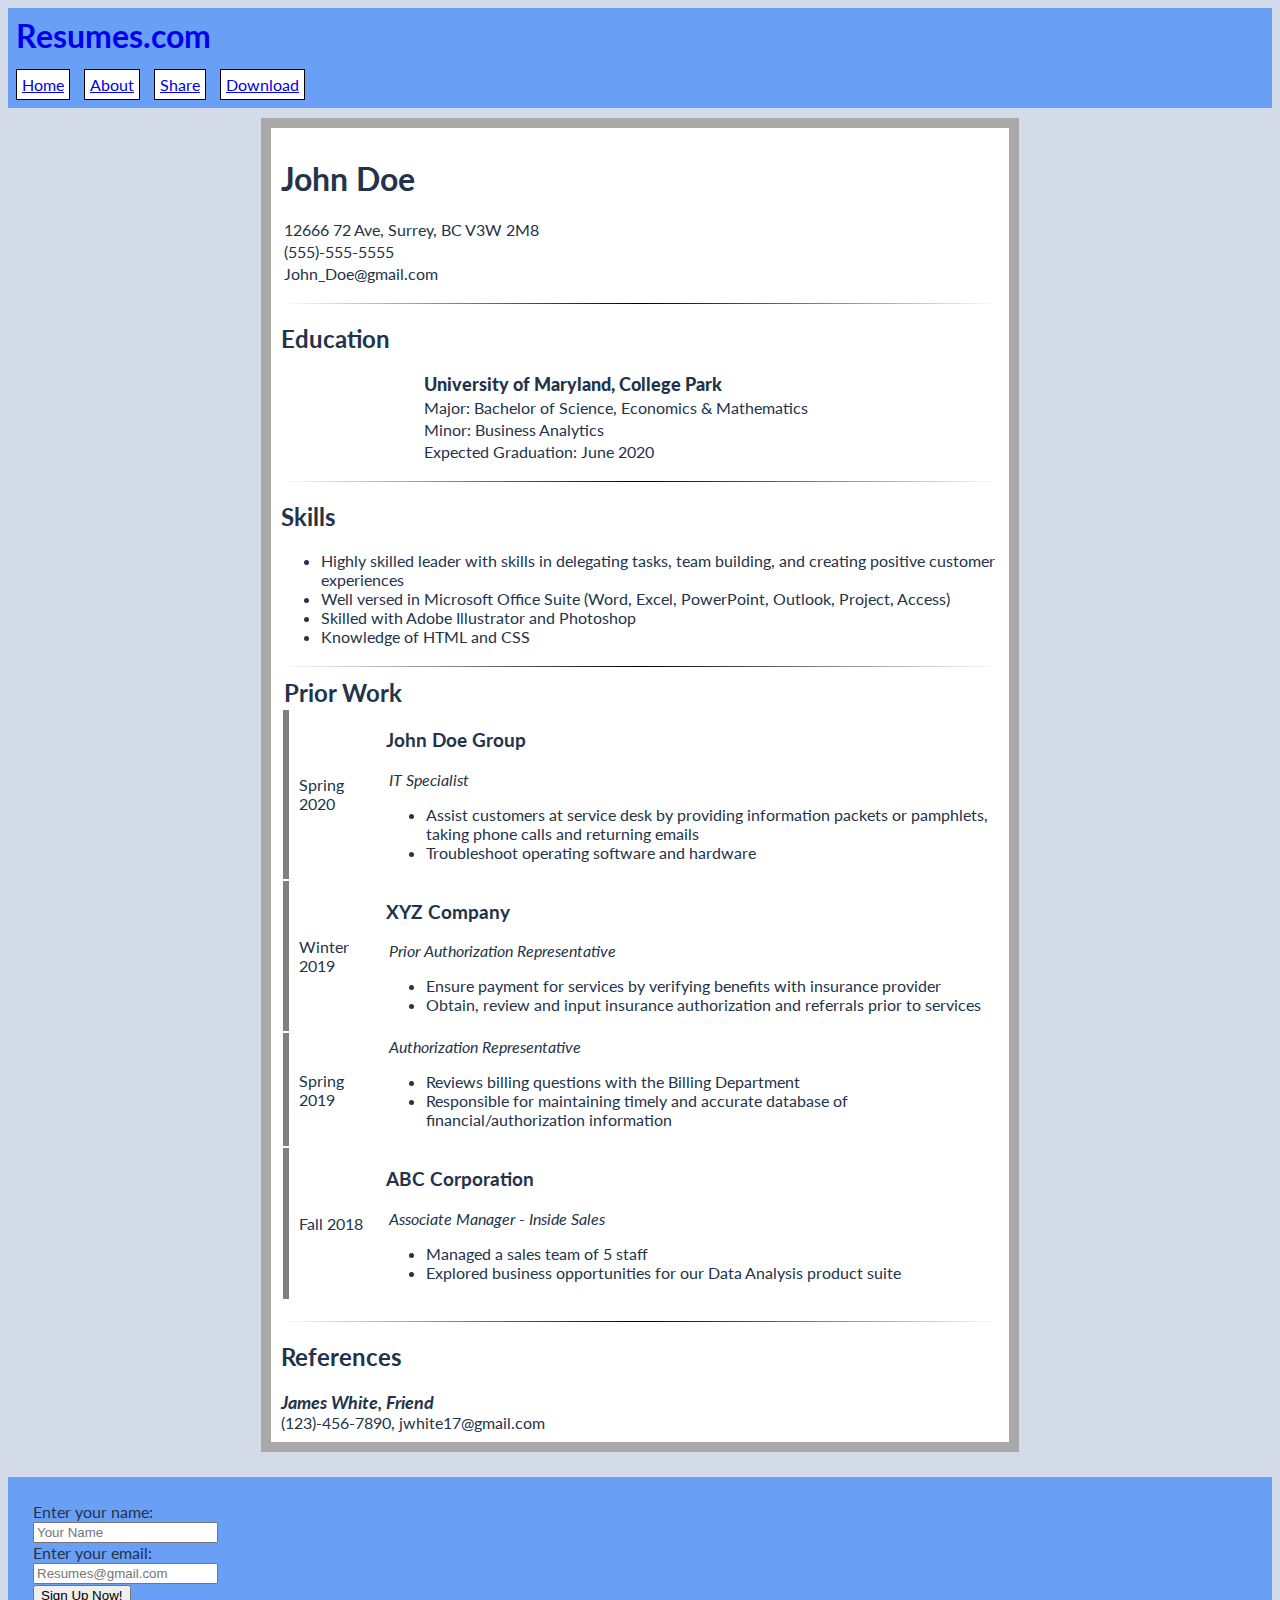
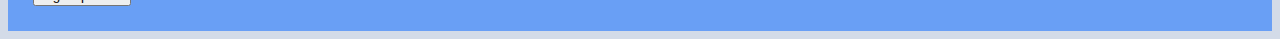
<file: assignment_one.html>
<!DOCTYPE html>
<html lang="en">
<head>
	<title>Resumes.com - John Doe Style</title>
	<meta charset="utf-8">
	<link rel="stylesheet" type="text/css" href="assignment_one.css">
	<!-- fontawesome CDN -->
    <link rel="stylesheet" href="https://use.fontawesome.com/releases/v5.4.1/css/all.css" integrity="sha384-5sAR7xN1Nv6T6+dT2mhtzEpVJvfS3NScPQTrOxhwjIuvcA67KV2R5Jz6kr4abQsz" crossorigin="anonymous">
    <!-- google fonts CDN -->
    <link href="https://fonts.googleapis.com/css2?family=Lato:wght@400;700&display=swap" rel="stylesheet">
</head>
<body>

<table class="navheader">
	<thead>
		<tr>
			<td>
				<h1 class="pagename"><i class="fas fa-file-alt"></i><a class="linkremove" href="index.html"> Resumes.com</a></h1>
			</td>
		</tr>
	</thead>
	<tbody>
		<tr>
			<td>
				<a class="sudobuttons" href="index.html"><i class="fas fa-home"></i> Home</a>
				<a class="sudobuttons" href="#"><i class="fas fa-question"></i> About</a>
				<a class="sudobuttons" href="#"><i class="fas fa-share-alt"></i> Share</a>
				<a class="sudobuttons" href="#"><i class="fas fa-download"></i> Download</a>
			</td>
		</tr>
	</tbody>
</table>

<div class="resumesize">

	<div>
		<h1>John Doe</h1>
		<p>12666 72 Ave, Surrey, BC V3W 2M8</p>
		<p>(555)-555-5555</p>
		<p>John_Doe@gmail.com</p>
	</div>

	<hr>

	<div>
		<h2>Education</h2>
		<p class="font_large"><strong>University of Maryland, College Park</strong></p>
		<p class="float_center">Major: Bachelor of Science, Economics & Mathematics</p>
		<p class="float_center">Minor: Business Analytics</p>
		<p class="float_center">Expected Graduation: June 2020</p>
	</div>

	<hr>

	<div>
		<h2>Skills</h2>
		<ul>
			<li>Highly skilled leader with skills in delegating tasks, team building, and creating positive customer experiences</li>
			<li>Well versed in Microsoft Office Suite (Word, Excel, PowerPoint, Outlook, Project, Access)</li>
			<li>Skilled with Adobe Illustrator and Photoshop</li>
			<li>Knowledge of HTML and CSS</li>
		</ul>
	</div>

	<hr>

	<div>
		<table>
			<thead>
				<tr>
					<th colspan="2" class="float_left">Prior Work</th>
				</tr>
			</thead>
			<tbody>
				<!-- prior work one -->
				<tr>
					<td class="left_border_color">Spring 2020</td>
					<td><h3>John Doe Group</h3>
						<p><em>IT Specialist</em></p>
						<ul>
							<li>Assist customers at service desk by providing information packets or pamphlets, taking phone calls and returning emails</li>
							<li>Troubleshoot operating software and hardware</li>
						</ul>
					</td>
				</tr>

				<!-- priorwork two -->
				<tr>
					<td class="left_border_color">Winter 2019</td>
					<td><h3>XYZ Company</h3>
						<p><em>Prior Authorization Representative</em></p>
						<ul>
							<li>Ensure payment for services by verifying benefits with insurance provider</li>
							<li>Obtain, review and input insurance authorization and referrals prior to services</li>
						</ul>
					</td>
				</tr>

				<!-- priorwork three -->
				<tr>
					<td class="left_border_color">Spring 2019</td>
					<td><p><em>Authorization Representative</em></p>
						<ul>
							<li>Reviews billing questions with the Billing Department</li>
							<li>Responsible for maintaining timely and accurate database of financial/authorization information</li>
						</ul>
					</td>
				</tr>

				<!-- priorwork four -->
				<tr>
					<td class="left_border_color">Fall 2018</td>
					<td><h3>ABC Corporation</h3>
						<p><em>Associate Manager - Inside Sales</em></p>
						<ul>
							<li>Managed a sales team of 5 staff</li>
							<li>Explored business opportunities for our Data Analysis product suite</li>
						</ul>
					</td>
				</tr>
			</tbody>
		</table>
	</div>

	<hr>

	<div>
		<h2>References</h2>
		<em id="referenceName">James White, Friend</em>
		<br>
		<span>(123)-456-7890, jwhite17@gmail.com</span>
	</div>
</div>

<!-- sign up section -->
<footer>
	<form>
		<div>
			<label>Enter your name: </label>
			<input type="text" id="name" required placeholder="Your Name">
		</div>
		<div>
			<label for="email">Enter your email: </label>
			<input type="email" id="email" required placeholder="Resumes@gmail.com">
		</div>
		<div>
			<input type="submit" value="Sign Up Now!">
		</div>
	</form>
</footer>

</body>
</html>
</file>
<file: assignment_one.css>
/*general selectors*/
body {
	font-family: 'Lato', sans-serif;
	background-color: #d3dbe8;
	color: #23334a;
}

th {
	font-size: x-large;
}

p {
	margin: 3px;
}

hr {
	margin-top: 20px;
	border: 0px;
	height: 1px;
	background-color: black;
	background-image: linear-gradient(to right, white, black, white);
}

footer form {
	width: 200px;
	margin-top: 2%;
	padding: 25px;
}

/*adjacent selectors remove need for navfooter class*/
table + footer {
	background-color: #699ff5;
	margin: 10px 0px 0px 0px;
}

div + footer {
	background-color: #699ff5;
	margin: 10px 0px 0px 0px;
}

@media only screen and (max-width: 1800px) {
	.compress {
		margin-left: 10%;
		margin-right: auto;
		display: inline-block;
	}
}

/*class selectors*/
.font_large {
	font-size: large;
	font-weight: bold;
	margin-left: 20%;
}

.float_center {
	margin-left: 20%;
}

.float_left {
	text-align: left;
}

.float_right {
	text-align: right;
}

.pagename {
	margin: 5px;
}

.left_border_color {
	border-left: grey solid 6px;
	padding: 10px;
}

.resumesize {
	border: darkgrey solid 10px;
	margin-left: 20%;
	margin-right: 20%;
	padding: 10px;
	min-width: 500px;
	background-color: white;
}

.navheader {
	background-color: #699ff5;
	width: 100%;
	margin-bottom: 10px;
}

.sudobuttons {
	padding: 5px;
	border: 1.5px solid black;
	background-color: white;
	display: inline-block;
	margin: 5px;
}

.linkremove {
	text-decoration: none;
}

.card {
	box-shadow: 0 4px 8px 0 rgba(0,0,0,0.2);
	transition: 0.3s;
	margin-left: 75px;
	margin-right: 75px;
	margin-bottom: 40px;
	background-color: white;
}

.card:hover {
	box-shadow: 0 10px 20px 0 rgba(0,0,0,0.3);
}

.img_constraint {
	width: 300px;
	height: 200px;
}

.container {
	width: 200px;
	height: 150px;
	padding-left: 15%;
	padding-right: 0;
	padding-top: 10px;
	padding-bottom: 25%;
}

/*id selectors*/
#resumesList {
	margin-bottom: 50px;
	text-align: center;
	font-weight: bold;
	font-size: xx-large;
}

#referenceName {
	font-size: large;
	font-weight: bold;
	margin-bottom: 50%;
}
</file>
